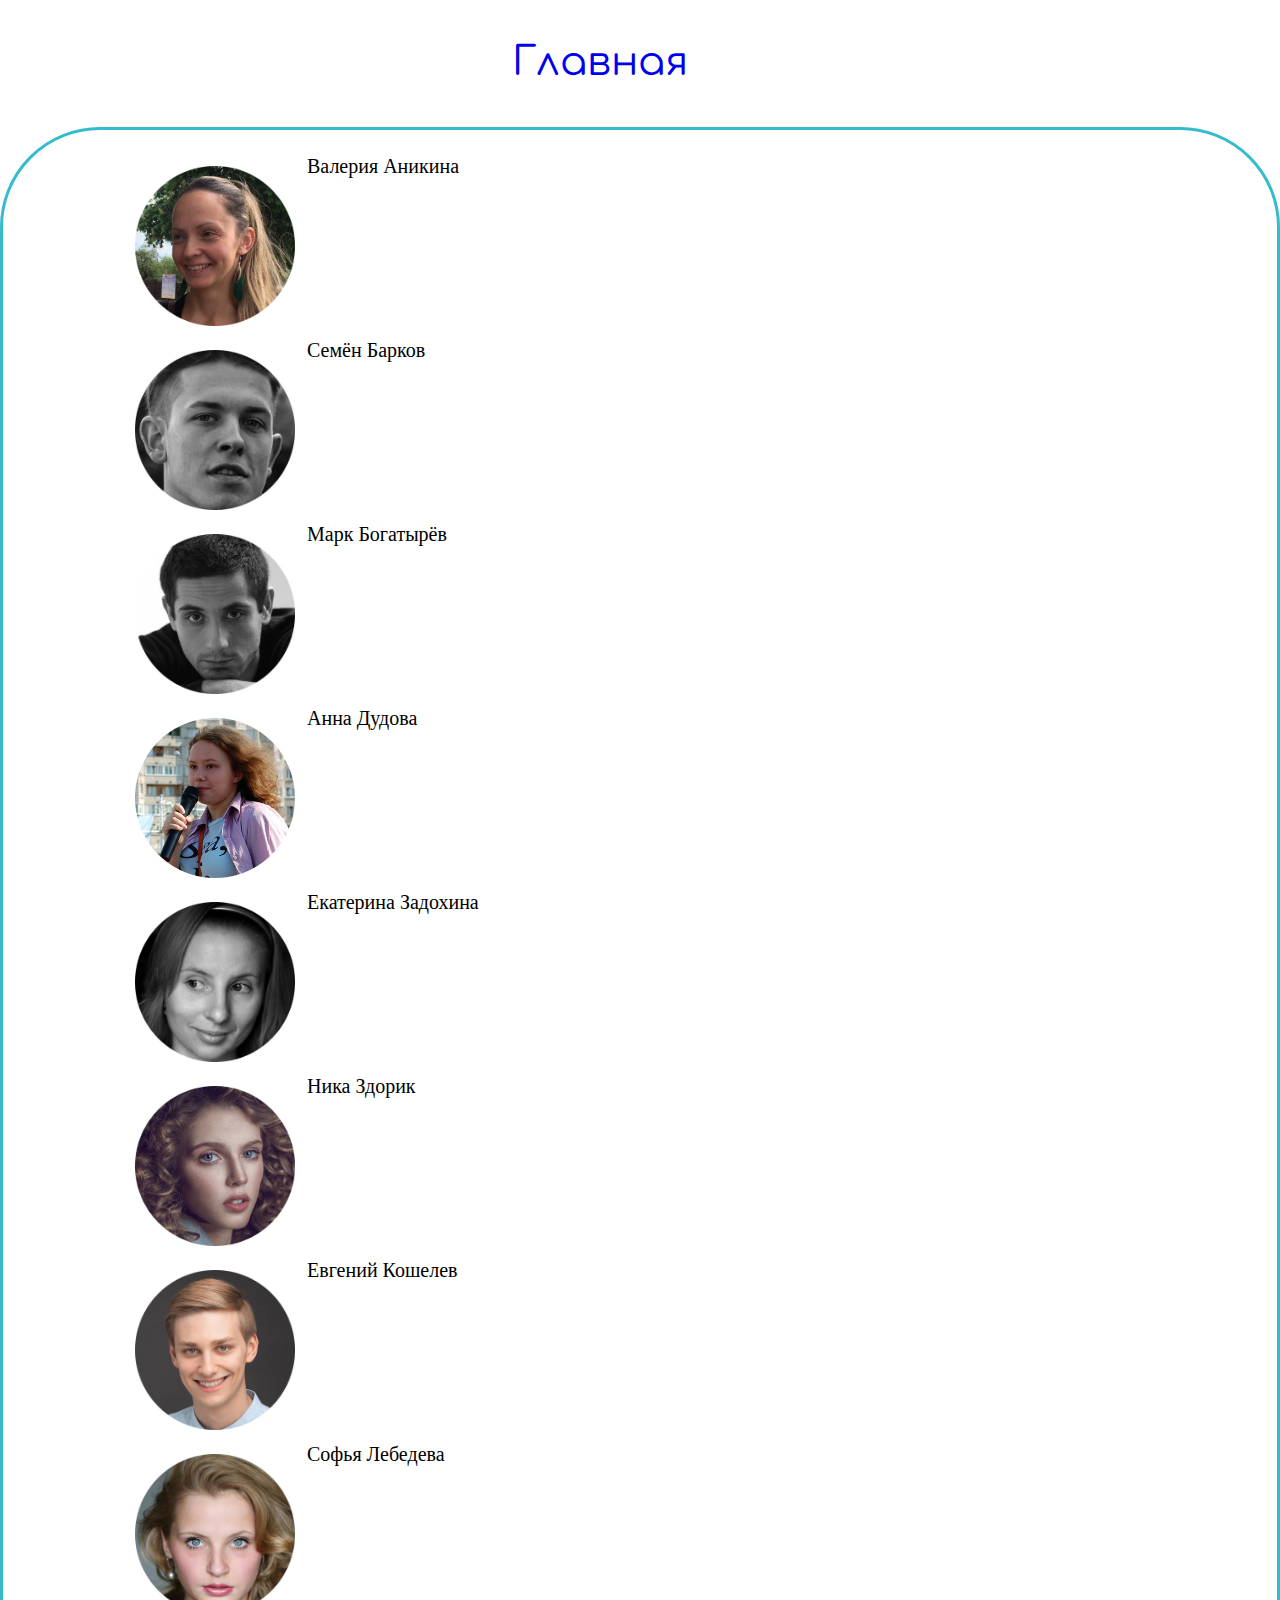
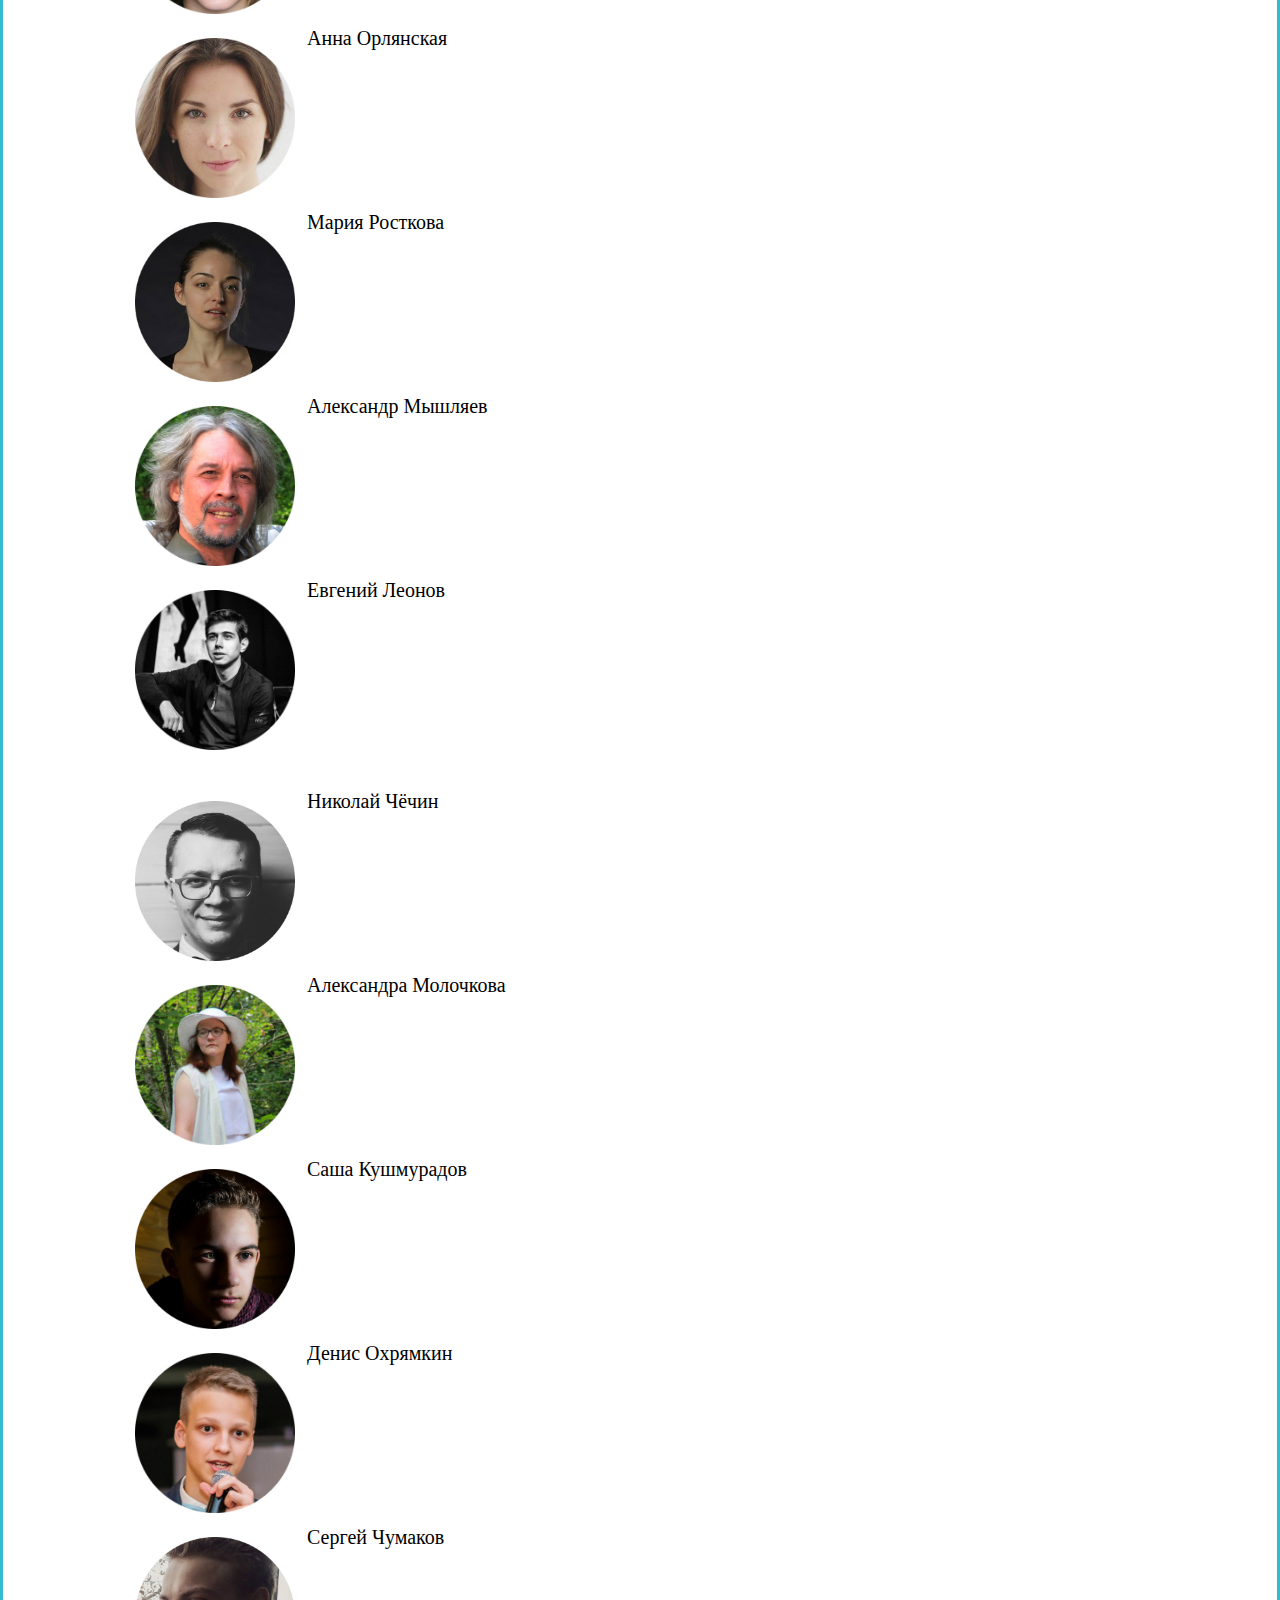
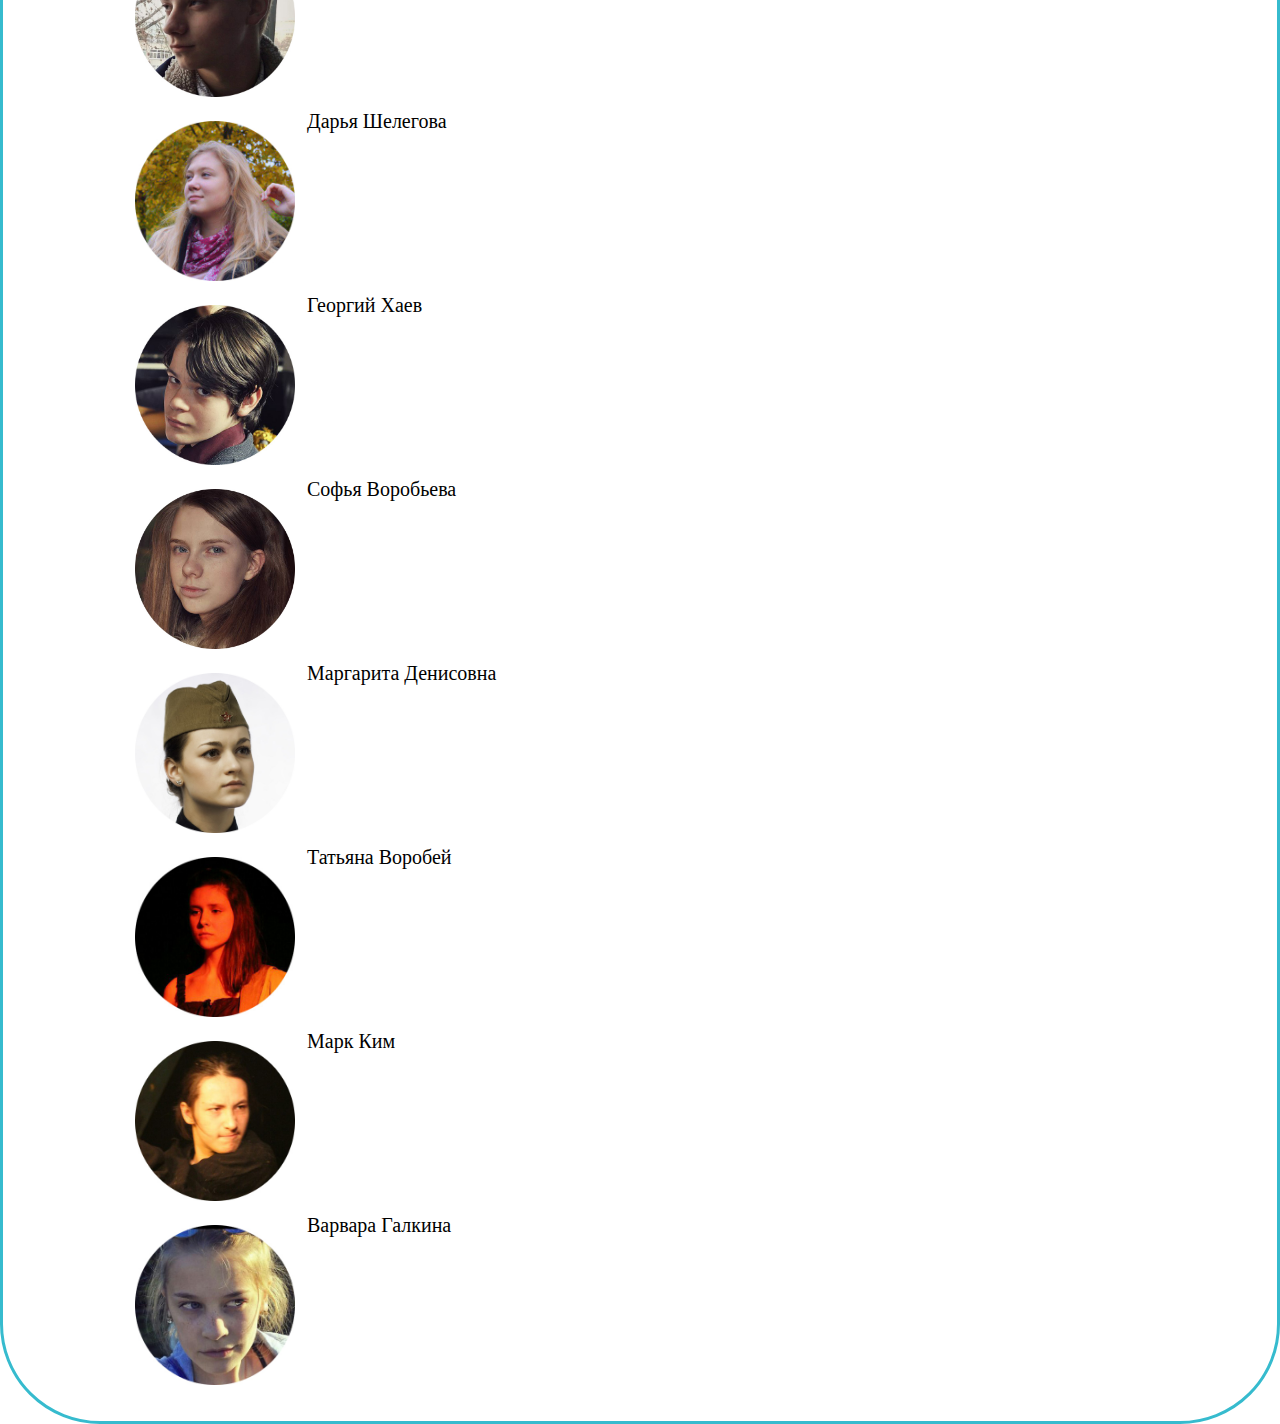
<file: index2.html>
<!DOCTYPE html>
<html lang="ru">
<head>
	<meta charset="UTF-8">
	<title>Актеры</title>
	<link href="https://fonts.googleapis.com/css?family=Comfortaa&amp;subset=cyrillic" rel="stylesheet">
	<link href="https://fonts.googleapis.com/css?family=Passion+One" rel="stylesheet">
	<link href="https://fonts.googleapis.com/css?family=Vidaloka" rel="stylesheet">
	
	<link rel="stylesheet" href="css/main.css">
</head>
<body class="container3">
	<a class="strdva" href="index.html"><p>Главная</p></a>
		<div class="photo">
			<img src="img/anikina.jpg" alt="" width="160" align="top" >Валерия Аникина
			<img src="img/barkov.jpg" alt="" width="160" align="top">Семён Барков
			<img src="img/bogatirov.jpg" alt="" width="160" align="top">Марк Богатырёв
			<img src="img/annya.jpg" alt="" width="160" align="top">Анна Дудова
			<img src="img/zadohina.jpg" alt="" width="160" align="top">Екатерина Задохина
			<img src="img/zdorik.jpg" alt="" width="160" align="top">Ника Здорик
			<img src="img/koshelev.jpg" alt="" width="160" align="top">Евгений Кошелев
			<img src="img/sonya.jpg" alt="" width="160" align="top">Софья Лебедева
			<img src="img/orlyanskaya.jpg" alt="" width="160" align="top">Анна Орлянская
			<img src="img/rostkova.jpg" alt="" width="160" align="top">Мария Росткова
			<img src="img/aleks.jpg" alt="" width="160" align="top">Александр Мышляев
			<img src="img/evgen.jpg" alt="" width="160" align="top">Евгений Леонов <a href="kalich.html" style="color:white" target="_blank">                                                                           #</a>
			<img src="img/kolya.jpg" alt="" width="160" align="top">Николай Чёчин
			<img src="img/sasha.jpg" alt="" width="160" align="top">Александра Молочкова
			<img src="img/kashmar.jpg" alt="" width="160" align="top">Саша Кушмурадов
			<img src="img/den.jpg" alt="" width="160" align="top">Денис Охрямкин
			<img src="img/chym.jpg" alt="" width="160" align="top">Сергей Чумаков
			<img src="img/dasha.jpg" alt="" width="160" align="top">Дарья Шелегова
			<img src="img/haev.jpg" alt="" width="160" align="top">Георгий Хаев
			<img src="img/sofi.jpg" alt="" width="160" align="top">Софья Воробьева
			<img src="img/rita.jpg" alt="" width="160" align="top">Маргарита Денисовна
			<img src="img/tanya.jpg" alt="" width="160" align="top">Татьяна Воробей
			<img src="img/kim.jpg" alt="" width="160" align="top">Марк Ким
			<img src="img/gal.jpg" alt="" width="160" align="top">Варвара Галкина
		</div>
</body>
</html>
</file>
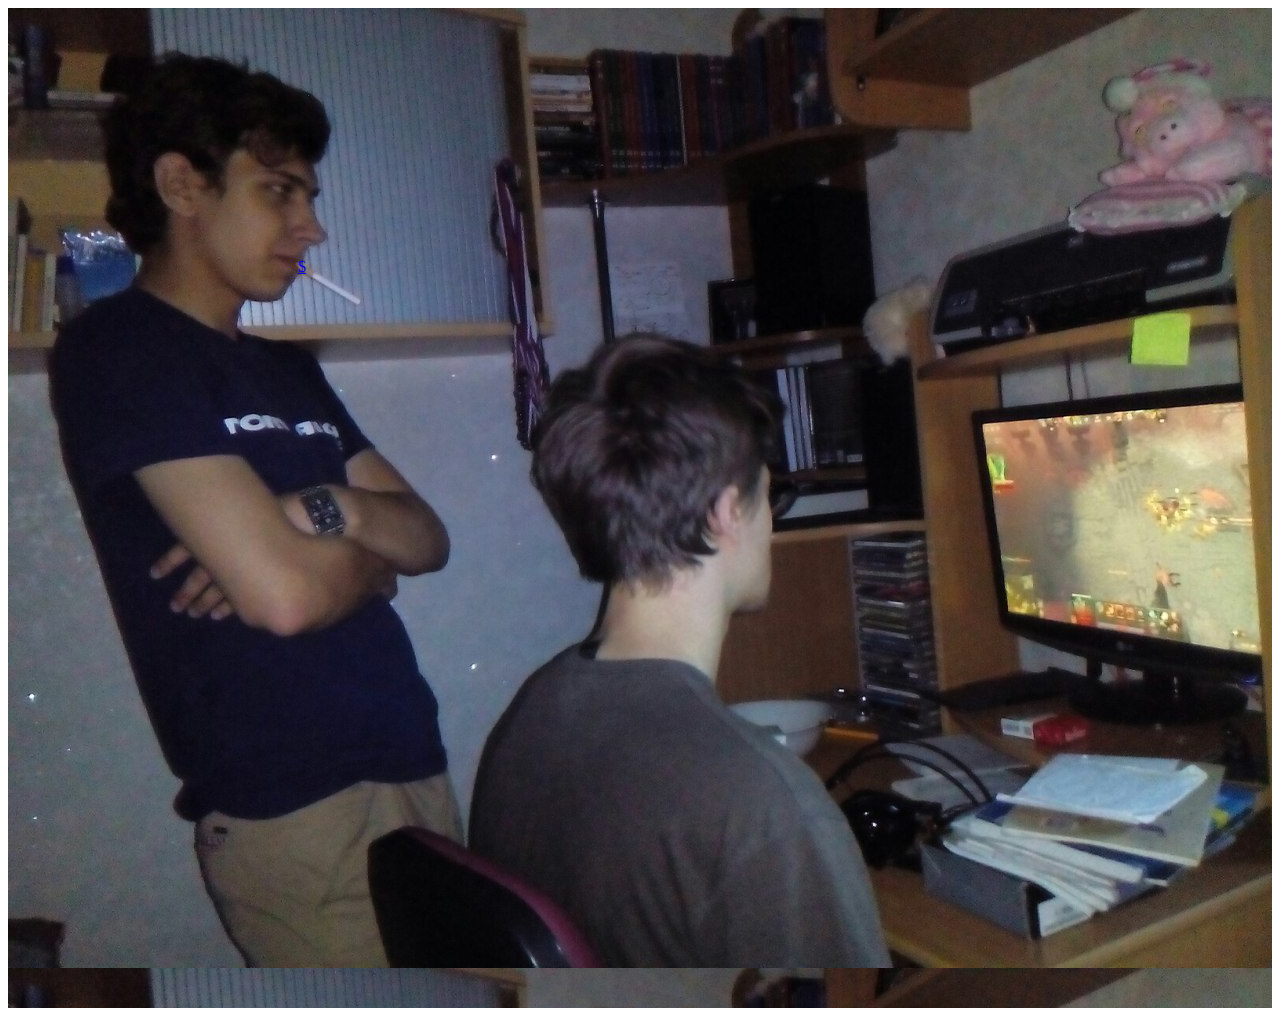
<file: kalich.html>
<!DOCTYPE html>
<html lang="en">
<head>
	<meta charset="UTF-8">
	<title>Document</title>
</head>
<body>
 <div style="background-image:url('kalich.jpg'); width: auto; height:1000px">
    <div style="position: relative; top: 250px; left: 290px"><span style="color:black"><a href="anya.jpg">$</a></span></div>
</div>
</body>
</html>
</file>
<file: css/main.css>
body {
	margin:0;
	padding: 0;
	font-family: 'Comfortaa', cursive;
}
footer {
	margin: 0;
	padding: 0;
}
.container{
	width: 1170px;
	height: 800px;
	margin: 0 auto;
}
.header{
	background: url('../img/background.png') no-repeat center top;
	padding-top: 10px;

}
.navig{
	list-style: none;

}
.container ul {
	float:right;
	margin-right: 13px;
	margin-top: 50px;
}
.container li{
	float:left;
	margin-right: 20px;
	color: #fff;
    background-color: 0;
    font-weight: 600;
    text-decoration: none;
}
.container li a {
		text-decoration: none;
		font-size: 25px;
}
.text{
	color: white;
	margin-top: 70px;
	margin-left: 15%;
}
.texttwo {
	font-size: 500%;
	color: white;
	text-transform: uppercase;
	margin-left: 35%;
	margin-top:80px;
}
.oleg{
	margin-left: 180px;
	margin-top: 70px;
	float: left;
}
.header p{
	font-size: 330%;
	color:white;
	margin-right: 5%;
	padding-top: 11%;	
}
.header a{ 	
	text-decoration: none;
}
.header a:after{
	content: "";
	display: block;
	background-color: grey;
	height: 3px;
	width: 0%;

 
 transition: width .3s ease-in-out;
}
.header a:hover:after,
.header a:focus:after {
    width: 100%;
}
}
.container2 {
	margin: 0 auto;
	padding: 0;
	box-sizing: border-box;

}
.mid{background: url('../img/mid.png') no-repeat center top ;
	color:#eee;
	margin: 0 auto;
	padding: 0;
	
	box-sizing: border-box;
}
.img{
	margin-bottom: auto;
}
.tabbed{
	width: 700px;
	margin: 5px auto;
}
.tabbed > input{
	display: none;
} 
.tabbed > label{
display: block;
float: left;
padding: 12px 20px;
margin-right: 40px;
cursor: pointer;
margin:20px;
	}
.tabbed > label:hover,
.tabbed > input:checked + label{
background: #4cc5c9;
}
.tabbed >div{
	height: 1000px;
}
.tabs{
	clear:both;
}
.tabs >div{
	width: 700px;
	position: absolute;
	border: 2px solid #4cc5c9 ;
	padding: 10px 30px;
	line-height: 1.4em;
	opacity: 0;
	color:white;
}
#tab-nav-1:checked ~ .tabs > div:nth-of-type(1),
#tab-nav-2:checked ~ .tabs > div:nth-of-type(2),
#tab-nav-3:checked ~ .tabs > div:nth-of-type(3),
#tab-nav-4:checked ~ .tabs > div:nth-of-type(4){
	opacity: 1;
}
.footer{
	text-decoration: none;
	margin-top: -11px;
	background: #988ab6;
	padding: 20px;
}
.textground li{
	padding:20px;
	margin-left: 300px;
	text-decoration: none;
}
.textground a{
	text-decoration: none;
	color:#2d0580;
}
.textground a:hover{
	color:#bc1616
}
.strdva body{
	margin:0;
	padding: 0;
	font-family: 'Vidaloka', serif;
}
.container3{
	
}

.container3 p{
	font-size: 40px;
	margin-left:40%;
	display: block;
}
.container3 p:hover{
	color:blue;
}
.container3 a{ 	
	text-decoration: none;
}
.container3 a:after{
	content: "";
	display: block;
	background-color: #8062bc;
	height: 3px;
	width: 0%;

 
 transition: width .3s ease-in-out;
}
.container3 a:hover:after,
.container3 a:focus:after {
    width: 100%;
}
.container3 div{
	font-family: 'Vidaloka', serif;
	font-size: 20px;
	margin-left: auto;
	margin-right: auto;
	white-space: pre;
}
.photo img{
	padding:10px;
	padding-left: 10px;
	position: relative;
	margin:2px;
}
.photo {
	border-radius: 100px;
	border: 3px solid #36BBCE
}
.css-adaptive {
display: block;
max-width: 100%;
height: auto;
}
</file>
